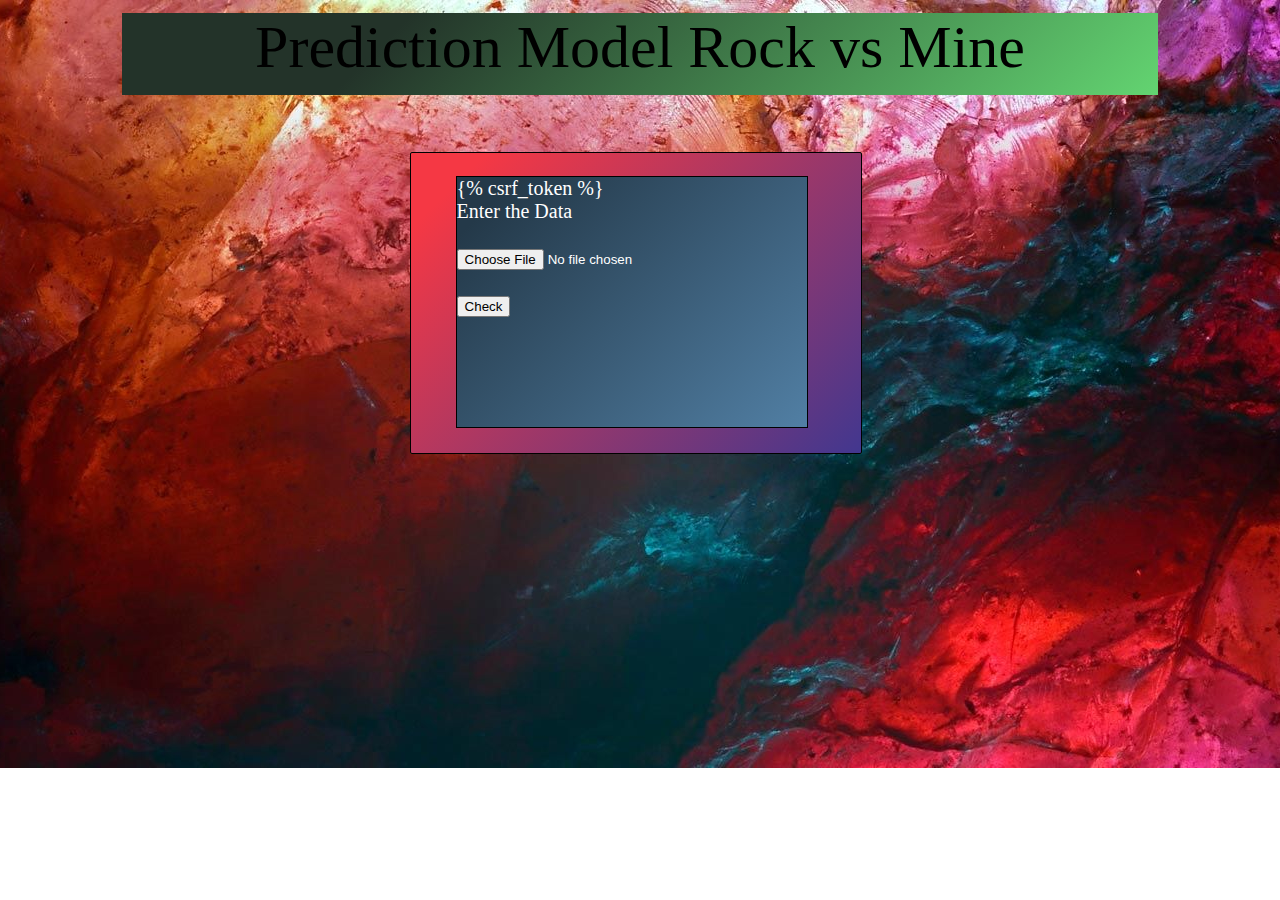
<file: templates/index.html>
<!DOCTYPE html>
<html lang="en">
<head>

    <meta charset="UTF-8">
    <!-- CSS only -->
<link href="https://cdn.jsdelivr.net/npm/bootstrap@5.1.3/dist/css/bootstrap.min.css" rel="stylesheet" 
integrity="sha384-1BmE4kWBq78iYhFldvKuhfTAU6auU8tT94WrHftjDbrCEXSU1oBoqyl2QvZ6jIW3" crossorigin="anonymous">
    <link rel="stylesheet" type="text/css" href="/static/design.css">
    <meta http-equiv="X-UA-Compatible" content="IE=edge">
    <meta name="viewport" content="width=device-width, initial-scale=1.0">
    <title>Homepage</title>
</head>
<body >
    <div id = 'header' >
        Prediction Model Rock vs Mine
    </div>
    <div class="container" >
        <div id="outer" class="container">
            <div id= 'inner' class="container">
                <form name = 'frm'  method='post' action="/res/">
                    {% csrf_token %}
                    <div class='container'>
                        <label for="data">Enter the Data</label><br><br>
                        <input type = 'file' class='form-control' id = 'file' name = 'file' required>
                    </div><br>
                    <div class='container'>
                        <input type="submit" value="Check" class="btn btn-primary">
                    </div>
                </form>
    
            </div>
        </div>
    </div>
</body>
</html>
</file>
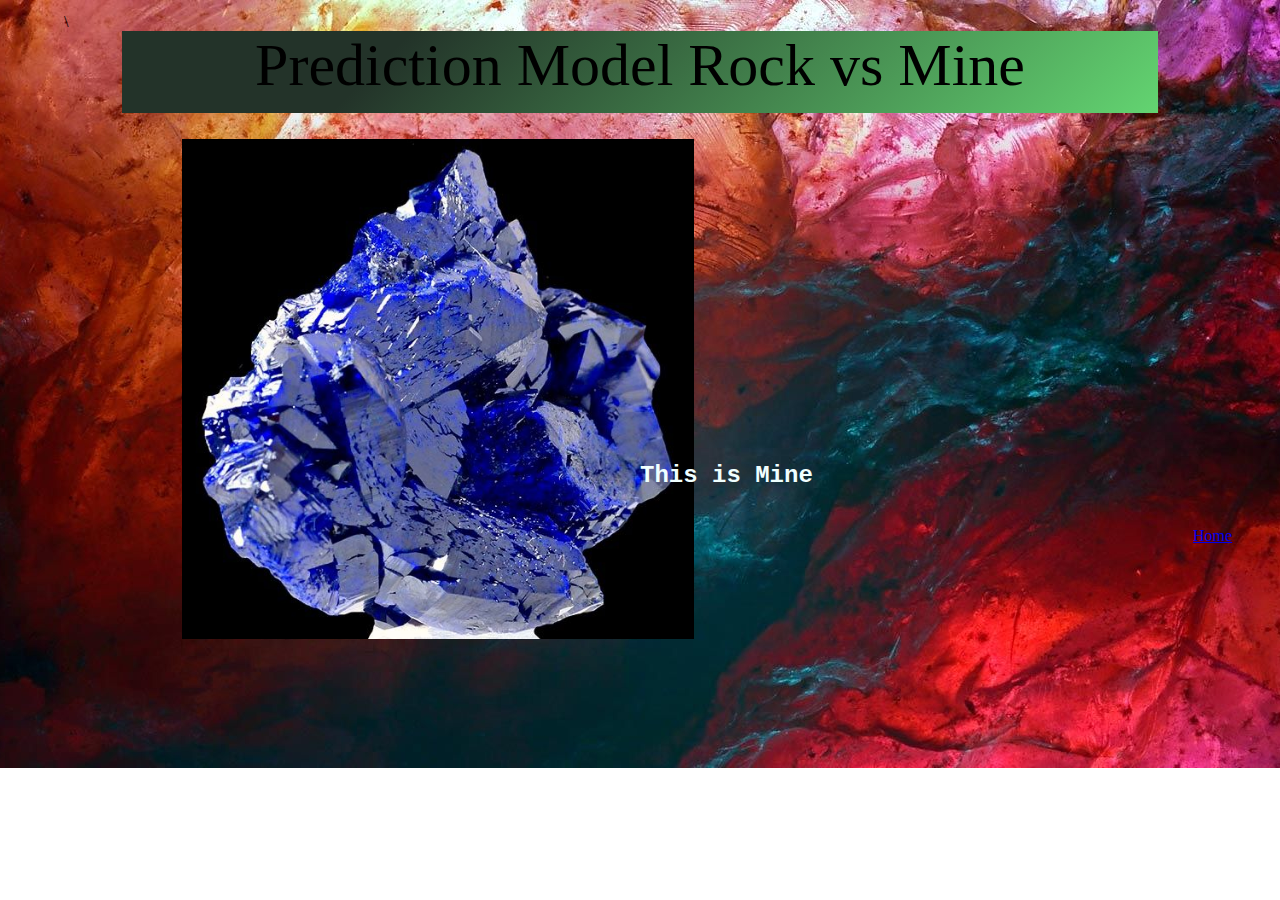
<file: templates/mine.html>
<!DOCTYPE html>
<html lang="en">
<head>
    <meta charset="UTF-8">
    <link href="https://cdn.jsdelivr.net/npm/bootstrap@5.1.3/dist/css/bootstrap.min.css" rel="stylesheet" 
integrity="sha384-1BmE4kWBq78iYhFldvKuhfTAU6auU8tT94WrHftjDbrCEXSU1oBoqyl2QvZ6jIW3" crossorigin="anonymous">
    <link rel="stylesheet" type="text/css" href="/static/design.css">
    <meta http-equiv="X-UA-Compatible" content="IE=edge">
    <meta name="viewport" content="width=device-width, initial-scale=1.0">
    <title>Homepage</title>
</head>
<body>
    <div id="display">
        <div class='container'>
            \
            <div id = 'header'>
                Prediction Model Rock vs Mine
            </div>
            <div id = 'Mine' class='container'>
                <img src='\static\mine.jpg' class="img-responsive"/>
            </div><br>
            <div class='container' style="margin-left:50%;" id = "pred">
                <h2><b>This is Mine</b><h2>
            </div><br/>
        </div>
    </div>
    <div class="container" id ="button" style=" margin-left:98%;">
        <a href ="index" class="btn btn-info">Home</a>
</div>
</body>
</html>
</file>
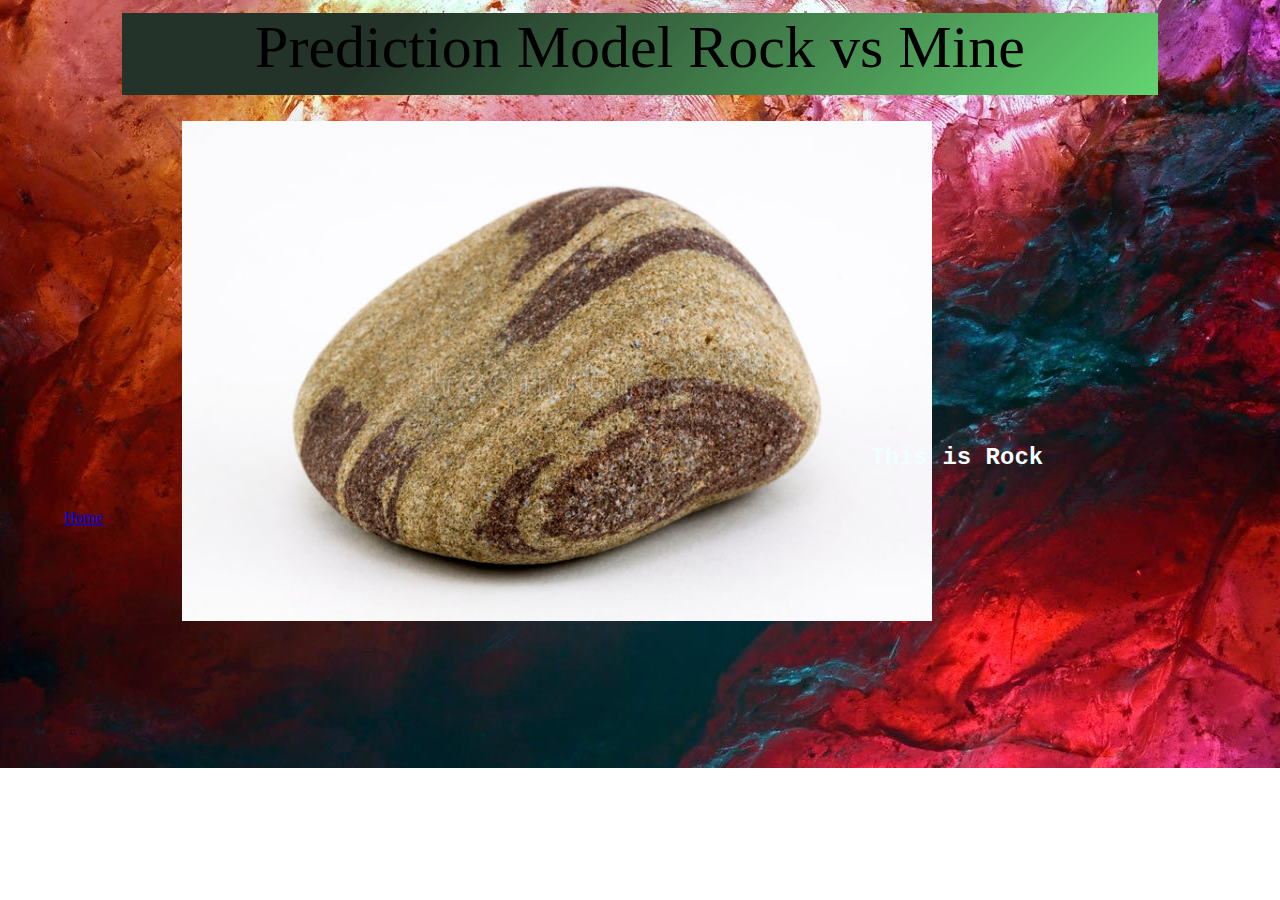
<file: templates/stone.html>
<!DOCTYPE html>
<html lang="en">
<head>
    <meta charset="UTF-8">
    <link href="https://cdn.jsdelivr.net/npm/bootstrap@5.1.3/dist/css/bootstrap.min.css" rel="stylesheet" 
    integrity="sha384-1BmE4kWBq78iYhFldvKuhfTAU6auU8tT94WrHftjDbrCEXSU1oBoqyl2QvZ6jIW3" crossorigin="anonymous">
    <link rel="stylesheet" type="text/css" href="/static/design.css">
    <meta http-equiv="X-UA-Compatible" content="IE=edge">
    <meta name="viewport" content="width=device-width, initial-scale=1.0">
    <title>Homepage</title>
</head>
<body >
    <div  class='container'>
        <div id = 'header'>
            Prediction Model Rock vs Mine
        </div>
        <div id = 'Mine' class='container'>
            <img src='\static\stone.jpg' class="img-responsive">
        </div><br>
        <div class='container' style="margin-left:70%;" id ="pred">
            <h2><b>This is Rock</b><h2>
        </div><br>
        <div class="container" id ="button">
                <a href ="index" class="btn btn-info">Home</a>
        </div>
    </div><br>
</body>
</html>
</file>
<file: static/design.css>
body {
    margin-top: 1%;
    margin-left: 5%;
    margin-right: 5%;
    background:url("/static/bg.jpg");
    background-repeat: no-repeat, repeat;
    background-position-x: center;
    border-radius: 10%;
}
#cbody{
    height: 90%;
    width: 90%;
    background: linear-gradient(to top left, #33ccff 0%, #99ff66 100%);
}
img{
    margin-top: 5%;
    margin-left: 20%;
    height: 500px;
    width: auto;
}
#header{

    margin-left: 5%;
    margin-right: 5%;
    margin-bottom: 1%;
    background-image:  linear-gradient(315deg, #63d471 0%, #233329 74%);
    color: black;
    height: 82px;
    width: auto;
    text-align: center;
    font-size: 60px;
}

#Mine{
    height: 300px;
    width: 300px;
    margin-left: 5%;
}

#outer{
    border-radius: 2px;
    box-shadow: inset;
    background-color: #63d471;
    background-image: linear-gradient(135deg, #F53844 10%, #42378F 100%);
    height: 300px;
    width: 450px;
    margin-top: 5%;
    margin-left: 30%;
    border: 1px solid black;
}

#inner{
    background-image: linear-gradient(135deg, #243949 10%, #517fa4 100%);
    margin-top: 5%;
    margin-left: 10%;
    height: 250px;
    width: 350px;
    border: 1px solid black;
    color: white;
    font-size: 20px;
}

#pred{
    font-size: medium;
    font-family: 'Courier New', Courier, monospace;
    font-style: normal;
    font-display: right;
    text-decoration: bold whitesmoke;
    text-shadow: yellowgreen;
    color: azure;
}
#button{
    margin-left: 0%;
 margin-bottom: 1%;
}
</file>
